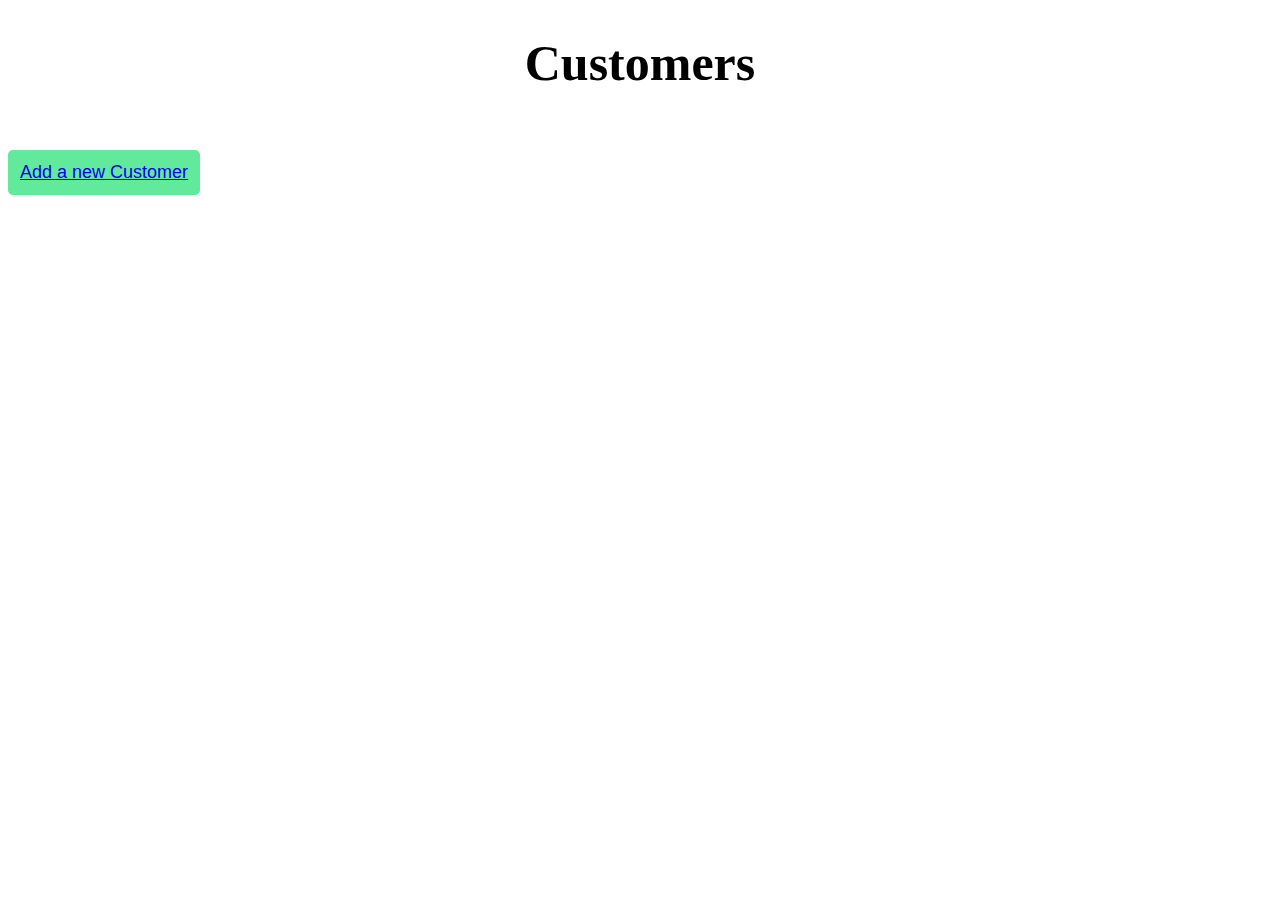
<file: index.html>
<!DOCTYPE html>
<html lang="en">
<head>
    <meta charset="UTF-8">
    <meta http-equiv="X-UA-Compatible" content="IE=edge">
    <meta name="viewport" content="width=device-width, initial-scale=1.0">
    <title>Document</title>
    <link rel="stylesheet" href="index.css">

</head>
<body>
    <h1 class="title">Customers</h1>
    <a href="/add-user.html"></aa><button class="add_customer">Add a new Customer</a></button>
    <div id="users">

    </div>
    <script src="index.JS"></script>
</body>
</html>
</file>
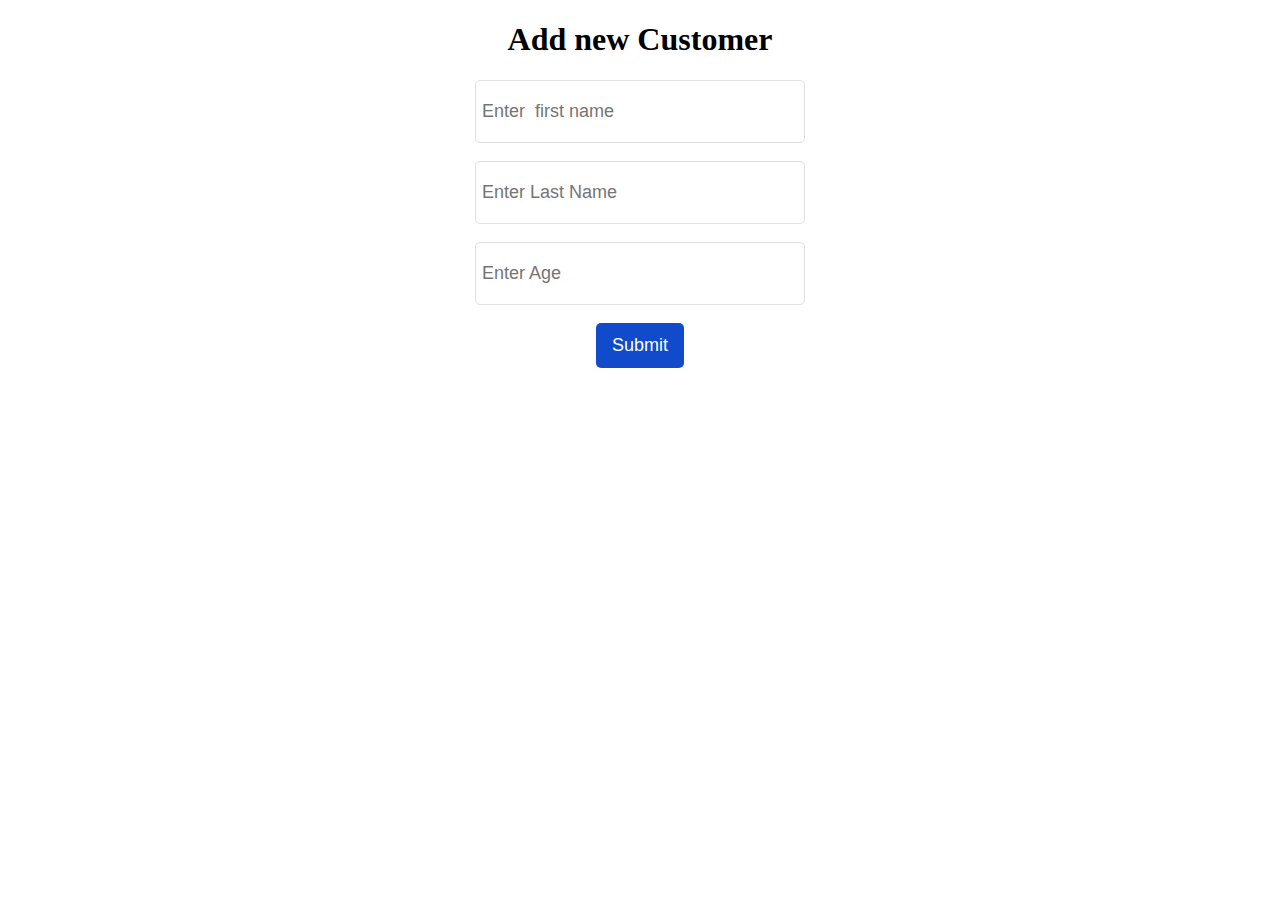
<file: add-user.html>
<!DOCTYPE html>
<html lang="en">
<head>
    <meta charset="UTF-8">
    <meta http-equiv="X-UA-Compatible" content="IE=edge">
    <meta name="viewport" content="width=device-width, initial-scale=1.0">
    <title>Document</title>
    <link rel="stylesheet" href="add-user.css">
</head>
<body>
    <form class="form" id="add-user">
        <h1> Add new Customer</h1>
        
        <input placeholder="Enter  first name" id="first-name">
        <br/>
        <br/>
        
        <input placeholder="Enter Last Name" id="last-name">
        <br/>
        <br/>
        
        <input type="text"placeholder="Enter Age"type="number" id="age">
        <br/>
        <br/>
        <button>Submit</button>
    </form>
    <p id="success"></p>
    <script src="add-user.js"></script>
</body>
</html>
</file>
<file: index.css>
#users{
    display: flex;
    flex-wrap: wrap;
    justify-content: space-between;
}
.person{ border: green solid;
margin-bottom: 1%;
border-radius: 5px;}
.title{
    text-align: center;
    font-size: 50px;
}
.add_customer{
    margin:2% 0;
    padding: 12px 12px;
    border: none;
    border-radius: 5px;
    font-size: 18px;
    background-color: rgb(30 , 223,114,0.701);
    color: #282828;
    cursor: pointer;
}
</file>
<file: add-user.css>
.form{
    margin: 0 auto;
    width: 50%;
    text-align: center;
}
.form>input{
    padding: 20px 6px;
    width: 50%;
    border-radius: 5px;
    outline: none;
    border: solid #e2e2e2 1px;
    font-size: 18px;
}
.form>button{
    border: none;
    outline: none;
    padding: 12px 16px;
    background-color: #124acc;
    color: #ffffff;
    border-radius: 5px;
    font-size: 18px;
}
</file>
